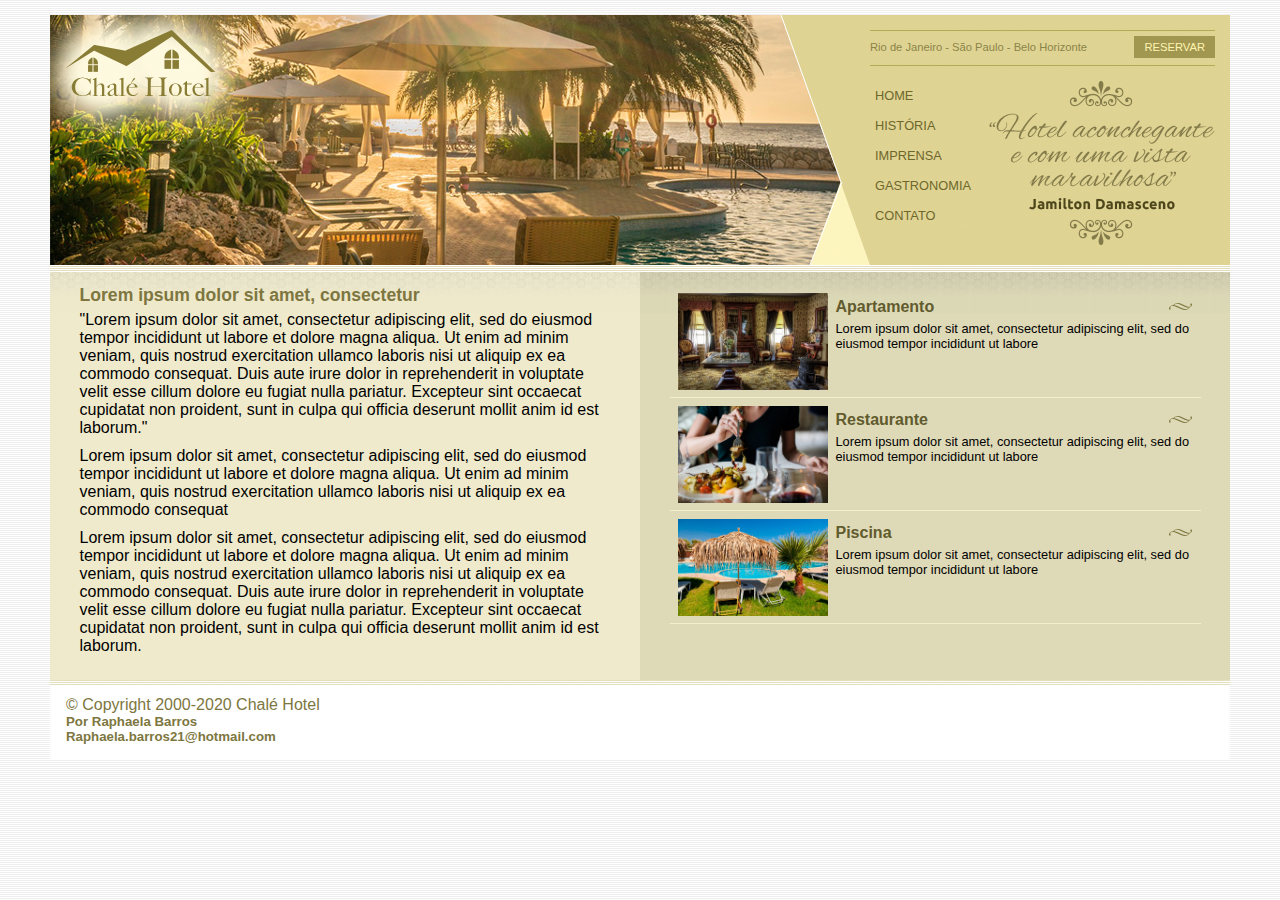
<file: index.html>
<!DOCTYPE html>
<html>
<head>

	<title>Chalé Hotel</title>
	<meta charset="utf-8">
	<link rel="stylesheet" type="text/css" href="css/estilo.css">
</head>
<body>

	<div id="container"><!--inicio container-->
		<div id="topo"><!--inicio topo-->

			<div id="area-logo">
				<h1 class="logo">
					<a href="">Chalé Hotel</a>
				</h1>
			</div>

			<div id="area-menu">
				<div id="conteudo-menu">
					<div id="menu-locais">
						<span class="locais">
							Rio de Janeiro - São Paulo - Belo Horizonte
						</span>
						<a class="reserva" href="">Reservar</a>
						<div style="clear: both;"> </div>
					</div>

					<div id="menu">
						 <ul id="navegacao">
						 	<li><a href="index.html">Home</a></li>
						 	<li><a href="historia.html">História</a></li>
						 	<li><a href="imprensa.html">Imprensa</a></li>
						 	<li><a href="gastronomia.html">Gastronomia</a></li>
						 	<li><a href="contato.html">Contato</a></li>
						 </ul>

						 <img class="depoimento" src="imagens/depoimento.png">

					</div>

				</div>
			</div>
			
		</div><!--/ fim topo-->

		<div id="area-principal">
			<div class="conteudo">
				<h2>Lorem ipsum dolor sit amet, consectetur</h2>
				<p>"Lorem ipsum dolor sit amet, consectetur adipiscing elit, sed do eiusmod tempor incididunt ut labore et dolore magna aliqua. Ut enim ad minim veniam, quis nostrud exercitation ullamco laboris nisi ut aliquip ex ea commodo consequat. Duis aute irure dolor in reprehenderit in voluptate velit esse cillum dolore eu fugiat nulla pariatur. Excepteur sint occaecat cupidatat non proident, sunt in culpa qui officia deserunt mollit anim id est laborum."</p>

				<p>Lorem ipsum dolor sit amet, consectetur adipiscing elit, sed do eiusmod tempor incididunt ut labore et dolore magna aliqua. Ut enim ad minim veniam, quis nostrud exercitation ullamco laboris nisi ut aliquip ex ea commodo consequat</p>

				<p>
					Lorem ipsum dolor sit amet, consectetur adipiscing elit, sed do eiusmod tempor incididunt ut labore et dolore magna aliqua. Ut enim ad minim veniam, quis nostrud exercitation ullamco laboris nisi ut aliquip ex ea commodo consequat. Duis aute irure dolor in reprehenderit in voluptate velit esse cillum dolore eu fugiat nulla pariatur. Excepteur sint occaecat cupidatat non proident, sunt in culpa qui officia deserunt mollit anim id est laborum.
				</p>

			</div>
		</div>

		<div id="area-lateral">
			<div class="conteudo">
				
				<ul id="beneficios">
					<li>
						<a href="">
							<img src="imagens/apartamento.jpg" width="150" alt="Apartamento">
							<h3>Apartamento</h3>
							<p>Lorem ipsum dolor sit amet, consectetur adipiscing elit, sed do eiusmod tempor incididunt ut labore</p>
						</a>
					</li>

					<li>
						<a href="">
							<img src="imagens/restaurante.jpg" width="150" alt="Restaurante">
							<h3>Restaurante</h3>
							<p>Lorem ipsum dolor sit amet, consectetur adipiscing elit, sed do eiusmod tempor incididunt ut labore</p>
						</a>
					</li>

					<li>
						<a href="">
							<img src="imagens/piscina.jpg" width="150" alt="Piscina">
							<h3>Piscina</h3>
							<p>Lorem ipsum dolor sit amet, consectetur adipiscing elit, sed do eiusmod tempor incididunt ut labore</p>
						</a>
					</li>

				</ul>

			</div>
		</div>

		<div id="rodape">
			<span>&copy; Copyright 2000-2020 Chalé Hotel</span>
			<h5>Por Raphaela Barros <br>
				Raphaela.barros21@hotmail.com
			</h5>
		</div>

	</div><!--/ fim container-->

</body>
</html>
</file>
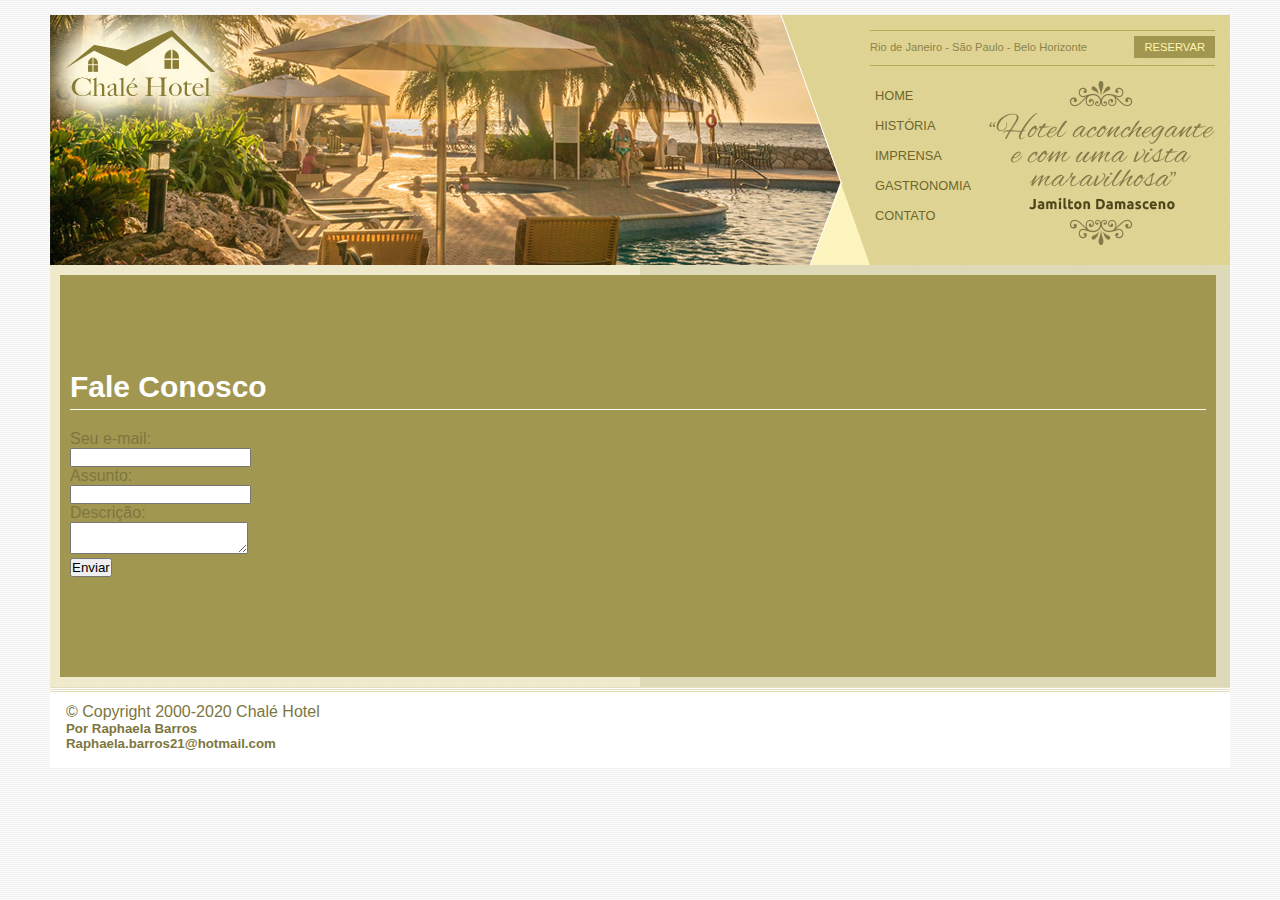
<file: contato.html>
<!DOCTYPE html>
<html>
<head>

	<title>Chalé Hotel</title>
	<meta charset="utf-8">
	<link rel="stylesheet" type="text/css" href="css/estilo.css">
</head>
<body>

	<div id="container"><!--inicio container-->
		<div id="topo"><!--inicio topo-->

			<div id="area-logo">
				<h1 class="logo">
					<a href="">Chalé Hotel</a>
				</h1>
			</div>

			<div id="area-menu">
				<div id="conteudo-menu">
					<div id="menu-locais">
						<span class="locais">
							Rio de Janeiro - São Paulo - Belo Horizonte
						</span>
						<a class="reserva" href="">Reservar</a>
						<div style="clear: both;"> </div>
					</div>

					<div id="menu">
						 <ul id="navegacao">
						 	<li><a href="index.html">Home</a></li>
						 	<li><a href="historia.html">História</a></li>
						 	<li><a href="imprensa.html">Imprensa</a></li>
						 	<li><a href="gastronomia.html">Gastronomia</a></li>
						 	<li><a href="contato.html">Contato</a></li>
						 </ul>

						 <img class="depoimento" src="imagens/depoimento.png">

					</div>

				</div>
			</div>
			
		</div><!--/ fim topo-->

		<div id="container">
			<div class="contato">
						
				
				<h6> Fale Conosco</h6>
						
				

						<form>
							Seu e-mail: <br>
							<input type="text" name="email"><br>

							Assunto: <br>
							<input type="text" name="assunto"><br>

							Descrição: <br>
							<textarea></textarea><br>

							<input type="submit" value="Enviar">

							</form>
					
			</div><!-- Fim conteudo -->

		

		<div id="rodape">
			<span>&copy; Copyright 2000-2020 Chalé Hotel</span>
			<h5>Por Raphaela Barros <br>
				Raphaela.barros21@hotmail.com
			</h5>
		</div>

	</div><!--/ fim container-->

</body>
</html>
</file>
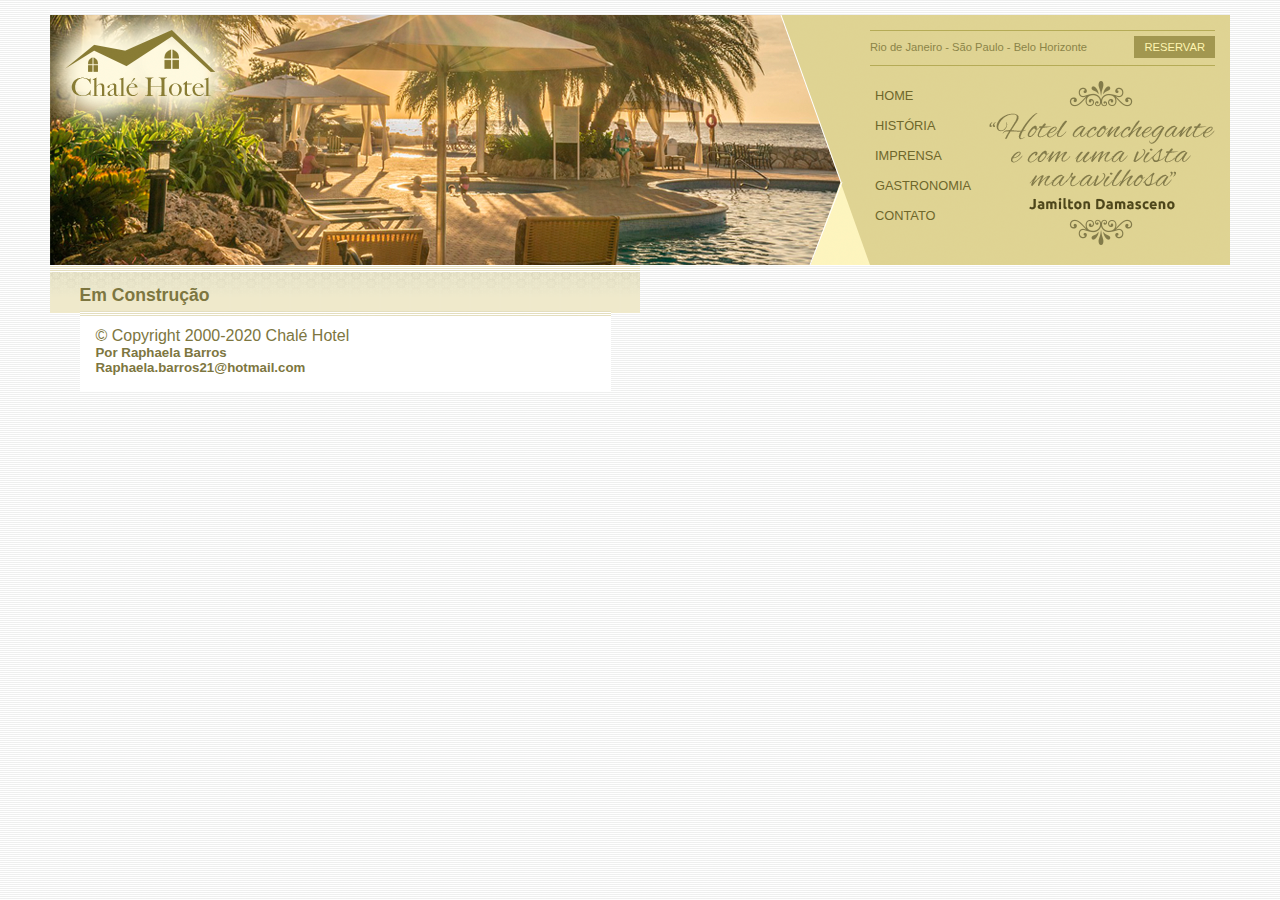
<file: gastronomia.html>
<!DOCTYPE html>
<html>
<head>

	<title>Chalé Hotel</title>
	<meta charset="utf-8">
	<link rel="stylesheet" type="text/css" href="css/estilo.css">
</head>
<body>

	<div id="container"><!--inicio container-->
		<div id="topo"><!--inicio topo-->

			<div id="area-logo">
				<h1 class="logo">
					<a href="">Chalé Hotel</a>
				</h1>
			</div>

			<div id="area-menu">
				<div id="conteudo-menu">
					<div id="menu-locais">
						<span class="locais">
							Rio de Janeiro - São Paulo - Belo Horizonte
						</span>
						<a class="reserva" href="">Reservar</a>
						<div style="clear: both;"> </div>
					</div>

					<div id="menu">
						 <ul id="navegacao">
						 	<li><a href="index.html">Home</a></li>
						 	<li><a href="historia.html">História</a></li>
						 	<li><a href="imprensa.html">Imprensa</a></li>
						 	<li><a href="gastronomia.html">Gastronomia</a></li>
						 	<li><a href="contato.html">Contato</a></li>
						 </ul>

						 <img class="depoimento" src="imagens/depoimento.png">

					</div>

				</div>
			</div>
			
		</div><!--/ fim topo-->

		<div id="area-principal">
			<div class="conteudo">
				
				<h2> Em Construção</h2>

		

		<div id="rodape">
			<span>&copy; Copyright 2000-2020 Chalé Hotel</span>
			<h5>Por Raphaela Barros <br>
				Raphaela.barros21@hotmail.com
			</h5>
		</div>

	</div><!--/ fim container-->

</body>
</html>
</file>
<file: css/estilo.css>
/*Estrutura do Site
*/
* {
	margin: 0;
	padding: 0;
}

body {
	font-family: Helvetica, "Trebuchet MS", sans-serif;
	background: #fff url(../imagens/bg.png);
	margin: 15px;
}

#container {
	background: #ede9cc url(../imagens/bg-container.png) top center repeat-y;
	margin: 0 auto;
	min-width: 740px;
	max-width: 1180px;
}

#topo {
	position: relative;
	background: #dbcd87;
	height: 15.4em;
	min-height: 250px;
}

#area-logo {
	position: absolute;
	background: url(../imagens/topo-imagem-principal.png) no-repeat;
	width: 100%;
	height: 250px;
	top: 0;
	left: 0;
	z-index: 1;
}

.logo a {
	position: absolute;
	top: 15px;
	left: 15px;
	z-index: 3;
	background: url(../imagens/logo.png) no-repeat;
	width: 151px;
	height: 66px;
	text-indent: -9000px;
}

#area-menu {
	position: absolute;
	top: 0;
	right: 0;
	background: url(../imagens/topo-imagem-lateral.png) no-repeat;
	width: 450px;
	height: 250px;
	z-index: 2;
}

#conteudo-menu {
	margin-left: 90px;
	margin-right: 15px;
	padding-top: 15px;
}

#menu-locais {
	border-bottom: 1px solid #b5ab56;
	border-top: 1px solid #b5ab56;
	padding-top: 5px;
	padding-bottom: 5px;
	font-size: 0.7em ;
	color: #8b8448;
}

#menu-locais .locais {
	float: left;
	line-height: 2.1em;
}

a {
	text-decoration: none;
}

a.reserva {
	text-transform: uppercase;
	background: #a29750;
	color: #fff5b0;
	padding: 5px 10px;
	float: right;
}

/* Barra de navegação vertical
*/
#menu {
	margin-top: 15px;
}

ul {
	list-style: none;
}

ul#navegacao {
	float: left;
}

ul#navegacao a {
	text-transform: uppercase;
	font-size: 0.8em ;
	padding: 5px;
	color: #6e672c;
	line-height: 30px;
}

ul#navegacao a:hover {
	background: #fdf6be;
}

.depoimento {
	width: 226px;
	height: 164px;
	float: right;
}

/* Area de conteudos
*/

#area-principal {
	float: left;
	width: 50%;
	background: url(../imagens/bg-area-principal.png) top left repeat-x;
	padding: 15px 0px;
}

#area-lateral {
	float: right;
	width: 50%;
	background: url(../imagens/bg-area-lateral.png) top left repeat-x;
	padding: 20px 0px;
}

.conteudo {
	margin: 0 auto;
	width: 90%;
}

#rodape {
	clear: both;
	padding: 16px;
	background: #fff url(../imagens/bg-rodape.png) repeat-x top;
	color: #7d7640;
}

/* Formatações de Textos 
*/
h2 {
	color: #7d7640;
	font-size: 1.1em;
	padding: 5px 0px;
}

p {
	font-size: 1em;
	margin-bottom: 10px;
}

/* Formatações da area lateral
*/
#beneficios li {
	padding: 8px;
	border-bottom: 1px solid #f3efcb;
	height: 6em;
}

#beneficios li a img {
	float: left;
	margin-right: 8px ;
}

#beneficios li a p {
	color: #000;
	font-size: 0.8em;
}

 a h3 {
	font-size: 1em;
	color: #615b2d;
	padding: 5px 0;
	background: url(../imagens/ornamento.png) no-repeat center right;
}

#beneficios li:hover {
	background: #f6f3d6;
	cursor: pointer;
}

.contato {
	background: #a29750;
	margin: 10px;
	color: #fff;
	float: left;
	width: 98%;
	padding: 80px 0px;
}

form {
	color: #7d7640;
	margin: 10px;
	font-size: 1em;
	padding: 10px 0px;
	float: center;

}

h6 {
	color: #fff;
	border-bottom: 1px solid;
	padding: 10px;
	margin: 10px;
	font-size: 30px;
	padding: 5px 0px;
</file>
